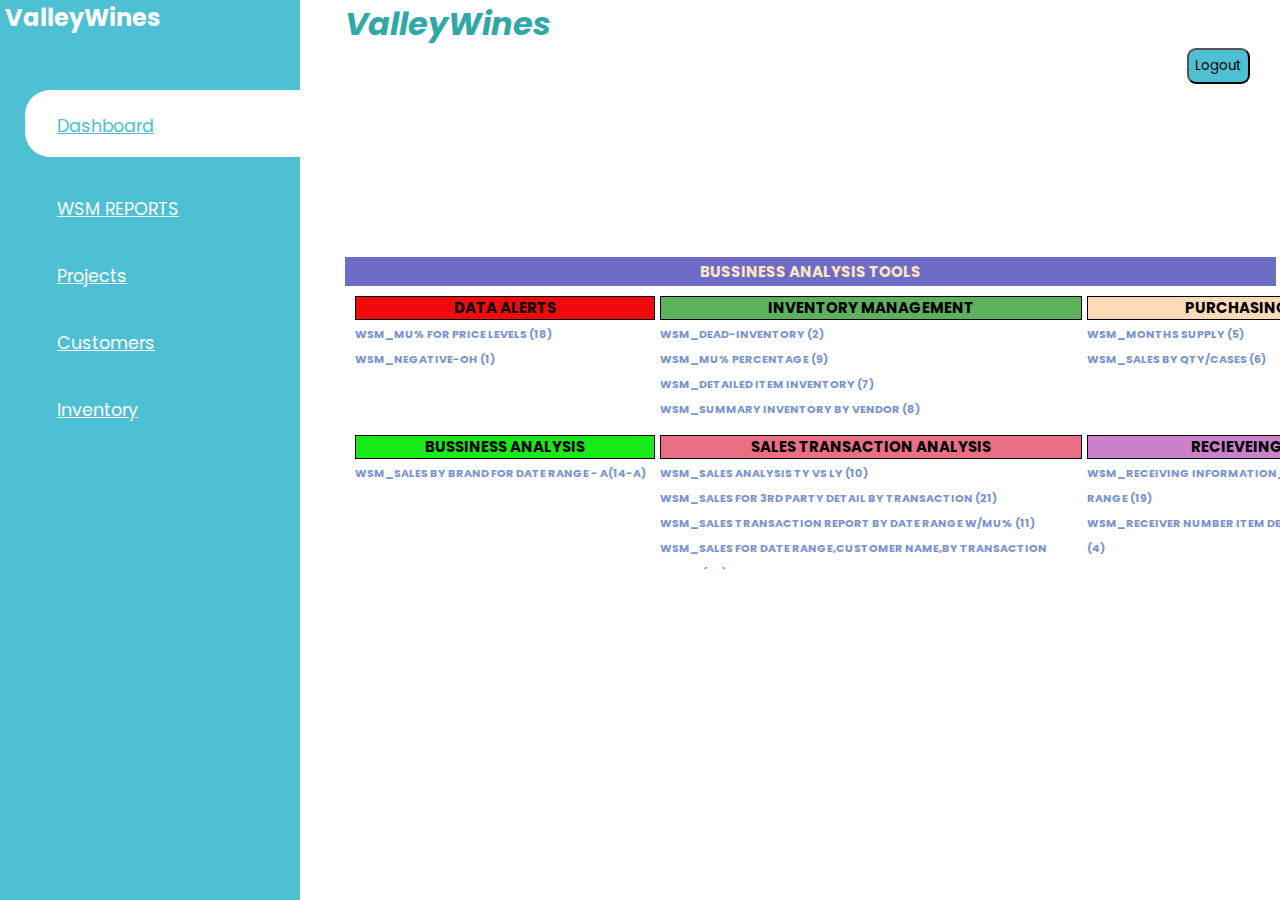
<file: dashboard2.html>
<!DOCTYPE html>
<html lang="en">
  <head>
    <!-- Google tag (gtag.js) -->
<script async src="https://www.googletagmanager.com/gtag/js?id=G-B492SRCBS4"></script>
<script>
  window.dataLayer = window.dataLayer || [];
  function gtag(){dataLayer.push(arguments);}
  gtag('js', new Date());

  gtag('config', 'G-B492SRCBS4');
</script>
    <meta charset="UTF-8" />
    <meta http-equiv="X-UA-Compatible" content="IE=edge" />
    <meta name="viewport" content="width=device-width, initial-scale=1.0" />
    <title>Document</title>
    <link rel="stylesheet" href="style.css" />
    <link
      rel="stylesheet"
      href="https://maxst.icons8.com/vue-static/landings/line-awesome/line-awesome/1.3.0/css/line-awesome.min.css"
    />
  </head>
  <body>
    <div class="sidebar">
        <div class="sidebar-brand">
          <div class="logoName">
            <!-- <a href="dashboard2.html"><img src="vsw&l.jpg" alt=""></a> -->
            <a href="dashboard2.html" style="text-decoration: none; color: white"><h2>ValleyWines<h2></h2></a>
            
          </div> 
        </div>
        <div class="sidebar-menu">
            <ul>
                <li>
                    <a href="" class="active"><span class="las la-igloo"></span>
                    <span>Dashboard</span></a>
                </li>
                <li>
                    <a href="https://drive.google.com/drive/u/1/folders/1rhFRcWP2cGuoWtWp0e1vFjJ6X6H3HvMa"><span class="las la-clipboard-list"></span>
                    <span>WSM REPORTS</span></a>
                </li>
                <li>
                    <a href=""><span class="las la-clipboard-check"></span>
                    <span>Projects</span></a>
                </li>
                <li>
                    <a href=""><span class="las la-user"></span>
                    <span>Customers</span></a>
                </li>
                <li>
                    <a href=""><span class="las la-receipt"></span>
                    <span>Inventory</span></a>
                </li>
            </ul>
        </div>
    </div>
    <main style="margin-left: 345px;">
      <div class="welcome">
        <ul class="welcome">
          <li><h1>ValleyWines</h1></a></li>
          <button id="myButton" class="float-left submit-button" >Logout</button>

<script type="text/javascript">
    document.getElementById("myButton").onclick = function () {
        location.href = "index.html";
    };
</script>
          <!-- this is the code for preventing for the user to go on the prEvious page -->
          <!-- <script type="text/javascript">
            function preventBack(){
              window.history.forward();
            }
            setTimeout("preventBack()",0);
            window.onload = function () { null };
          </script> -->
          <!-- <li><button class="logOut" style=" margin-left: 650px;">Logout</button></li> -->
        </ul>
      </div>
      <div class="appscript">
        <iframe src="https://docs.google.com/spreadsheets/d/e/2PACX-1vR_i-jCBn-zZpik-3A69kFITH5Q3e6gfgMzEckV4QdgqAz1Weh2Bw927DeLi_D8jJaewElznXNLYHnd/pubhtml?gid=1260823094&amp;single=true&amp;widget=true&amp;headers=false" frameborder="0" width="100%" height="130%"></iframe>       
      

       </div>
        <div class="section2">
            <p><b>Bussiness Analysis Tools</b</p>
          </div>
          <style>
            .link-danger {
            /* background-color: lightblue; */
            width: 300px;
            height: 110px;
            overflow: scroll;
          }
          .link-success {
            /* background-color: lightblue; */
            width: 422px;
            height: 110px;
            overflow: scroll;
          }
          .link-pink {
            /* background-color: lightblue; */
            width: 300px;
            height: 110px;
            overflow: scroll;
          }
          .link-lightGreen {
            /* background-color: lightblue; */
            width: 300px;
            height: 110px;
            overflow: scroll;
          }
          .link-pink2 {
            /* background-color: lightblue; */
            width: 422px;
            height: 110px;
            overflow: scroll;
          }
          .link-purple {
            /* background-color: lightblue; */
            width: 300px;
            height: 110px;
            overflow: scroll;
          }
          ::-webkit-scrollbar-track{
            box-shadow: inset 0 0 5px grey; 
  border-radius: 10px;
          }
          </style>
          
<div class="grid-container">
      <div class="grid_item">
        <div class="top">
          <h5 style="background-color: rgb(242, 10, 10);">Data alerts</h5>
        </div>
        <!-- <br> -->
        <div class="link-danger"><a
          href="https://docs.google.com/spreadsheets/d/14tba7UGqtqiaZuLowSFQ6DJw5gVR89ANs_zW8V3szeI/edit?usp=sharing"
        >WSM_MU%  for Price Levels (18)</a><br>
        <a href="https://docs.google.com/spreadsheets/d/1_WQVFFI-M_aEDhPinW9pkE84abM3puvZGmlC9ymIQaw/edit?usp=sharing">WSM_Negative-OH (1)</a>
      <br><br>
      </div>

        </div>
        
      <div class="grid_item">
        <div class="top">
          <h5 style="background-color: rgb(92, 177, 92);">Inventory Management</h5>
        </div>
        <div class="link-success">
          <a href="https://docs.google.com/spreadsheets/d/1D7NGhalT13Ec0Xfk1QOv-DC_jHOSnRu_u-aNmc1-_Fw/edit?usp=sharing">WSM_Dead-Inventory (2)</a><br>
          <a href="https://docs.google.com/spreadsheets/d/1431mBUyL3soRza_SOg8xGw0X8_lo0LoMYwWQ1_9Tt_w/edit?usp=sharing">WSM_MU%  Percentage (9)</a><br>
          <a href="https://docs.google.com/spreadsheets/d/11sUe3ppUddExjcnyvYukkixxdq3z0Lzv1NHS0VgWEqY/edit?usp=sharing">WSM_Detailed Item Inventory (7)</a><br>
          <a href="https://docs.google.com/spreadsheets/d/15aFLLvZpF9rVho1yBBuotYqwzs_o9iohR0nq0AdkiC8/edit?usp=sharing">WSM_Summary Inventory by Vendor (8)</a><br>
        <p></p>
        </div>

        </div>
        
      <div class="grid_item">
        <div class="top">
          <h5 style="background-color: peachpuff;">Purchasing</h5></div>
          <div class="link-pink">
            <a href="https://docs.google.com/spreadsheets/d/10NnWpLxbX6dfKpTpA_G8MIsBOVZeUAxfbBnOIRsRlfQ/edit?usp=sharing">WSM_Months Supply (5)</a> <br>       
            <a href="https://docs.google.com/spreadsheets/d/1P4hV9PbVjfaXvRYMqFQp0jcbBbGFrDtc1cWQtsY-5Mc/edit?usp=sharing">WSM_Sales by Qty/Cases (6)</a>
          </div>
        </div>
      <div class="grid_item">
        <div class="top">
          <h5 style="background-color: rgb(24, 233, 24);">Bussiness Analysis</h5>
        </div>
        <div class="link-lightGreen">
          <!-- <a href="https://docs.google.com/spreadsheets/d/1fMugx0wO5wtiK-YJcrTkFgk--uXfd5WraP4hVVBEpXQ/edit?usp=sharing">VS_Sales by Brand for Date Range (14)</a><br> -->
          <a href="https://docs.google.com/spreadsheets/d/1cZSU2is-cllSk6Aq6IDcRejOoWwz7SAIUmPd3eZKdk4/edit?usp=sharing">WSM_Sales by Brand for Date Range - A(14-A)</a>
        </div>
          
      </div>
      <div class="grid_item">
        <div class="top">
          <h5 style="background-color: rgb(234, 111, 132);">Sales transaction Analysis</h5>
        </div>
        <div class="link-pink2">
          <a href="https://docs.google.com/spreadsheets/d/1zAOojhztSDJuncYtj1vS4gdioVrJnJeLHb5_bReLDBA/edit?usp=sharing">WSM_Sales Analysis TY Vs LY (10)</a><br>
          <a href="https://docs.google.com/spreadsheets/d/14OWQktFRacAaRrZB_vuGoQ1X7lpcPta7cs3iKaCmZX4/edit?usp=sharing">WSM_Sales for 3rd Party Detail by Transaction (21)</a><br>
          <a href="https://docs.google.com/spreadsheets/d/1pO_KRdxojVWTCnhlX1Yde_jl7TktNgbC6BqtMlW2eAs/edit?usp=sharing">WSM_Sales Transaction Report by Date Range w/MU% (11) </a><br>
          <a href="https://docs.google.com/spreadsheets/d/1b-mvXKqt76DyEiAnqajDLKiNkKQgq9t8hGT74bmXtgo/edit?usp=sharing">WSM_Sales for Date Range,Customer Name,by Transaction Detail (20)</a><br>
          <a href="https://docs.google.com/spreadsheets/d/1oUzlIryP44pOczs3mm4RuJIAZ_RY07UZ73IhOzYmV34/edit?usp=sharing">WSM_Negative Qty transactions (Returns) by Date Range (13)</a><br>
       
          <a href="https://docs.google.com/spreadsheets/d/1cxBytSYnj5CwUhPwgLFH88PHCMj5KNeOTaQd-_t0UsY/edit?usp=sharing">WSM_Transactions Date Range (12)</a><br>
        
          <a href="https://docs.google.com/spreadsheets/d/14SU2Amy5CQ_QcXtZiSDZY_braw-uG7qfHEh4eF_N858/edit?usp=sharing" >WSM_Sales by Customer Groups for Date range - % to Total (24)</a>
        </div>
      </div>
      <div class="grid_item">
        <div class="top">
          <h5 style="background-color: rgb(203, 128, 203);">Recieveing</h5>
        </div>
          <div class="link-purple">
            <a href="https://docs.google.com/spreadsheets/d/10fdDvrCScncM1c9q8zEt01rKcXOb-67-Njayruk1C8o/edit?usp=sharing">WSM_Receiving Information_Detail by date range (19)</a><br>
            <a href="https://docs.google.com/spreadsheets/d/14cdmypiUXHhpHu8eEkCmPnZM6NrPG-oio-7KUIopbVQ/edit?usp=sharing" >WSM_Receiver Number item details and MU% (4)</a><br>
            <a href="https://docs.google.com/spreadsheets/d/15S7jb-ITbobKfo4HGd99s5TM7jbd8Q_Whq-KJaHtKtQ/edit?usp=sharing" >WSM_Recieving_Information_Summary (3)</a>
          </div>
        
      </div>
    </div>
     
      
        </div>
    </div>
    </div>
    </main>
    

  </body>
</html>
</file>
<file: style.css>
@import url("https://fonts.googleapis.com/css2?family=Edu+VIC+WA+NT+Beginner:wght@400;500&family=Poppins:ital,wght@0,100;0,300;0,400;0,500;1,300;1,400&display=swap");

* {
  padding: auto;
  margin: auto;
}
@viewport {
  width: 100vw; /*Sets the width of the actual viewport to the device width*/
}

body {
  margin: 0;
  padding: 0;
  font-family: sans-serif;
  /* background-image: url(https://media.istockphoto.com/photos/blue-wall-texture-picture-id175400834?k=20&m=175400834&s=612x612&w=0&h=jYHEi1_sjnYnuI8ne6_KOm3iQ9NllGd3zKq6MZ5RJMQ=); */
  /* background-repeat: no-repeat; */
  background-size: 100%;
}
.box {
  width: 400px;
  padding: 30px;
  position: absolute;
  top: 50%;
  left: 50%;
  transform: translate(-50%, -50%);
  text-align: center;
  border-radius: 10px;
  border: 5px solid white;
}
.box h1 {
  color: white;
  text-transform: uppercase;
  font-weight: 700;
}
.box input[type="text"],
.box input[type="password"] {
  border: 0;
  background: none;
  display: block;
  margin: 20px auto;
  text-align: center;
  border: 0.1px solid white;
  padding: 14px 10px;
  width: 220px;
  outline: none;
  border-radius: 24px;
  transition: 0.25px;
}

.box input[type="text"]:focus,
.box input[type="password"]:focus {
  width: 270px;
  border-color: rgb(56, 123, 151);
}
.box input[type="submit"] {
  border: 0;
  background: none;
  display: block;
  margin: 20px auto;
  text-align: center;
  border: 0.1px solid white;
  padding: 14px 35px;
  outline: none;
  color: white;
  border-radius: 24px;
  transition: 0.25px;
  cursor: pointer;
}
.box input[type="submit"]:hover {
  background: rgb(33, 127, 194);
}
.section1 {
  color: rgb(79, 43, 113);
  font-family: s;
  text-align: center;
}
.grid-container {
  display: grid;
  grid-template-columns: auto auto auto;
  padding: 10px;
  grid-gap: 5px;
  height: 100px;
  max-width: 280px;
}
.grid-item {
  border: 1px solid rgba(0, 0, 0, 0.8);
  padding: 20px;
  font-size: 30px;
  text-align: center;
  height: 500px;
  max-width: 280px;
}
.top {
  border: 1px solid black;
  font-size: 18px;
  text-transform: uppercase;
  justify-content: center;
  text-align: center;
}
.section2 {
  margin-top: 1rem;
  width: 99.60%;
  background-color: rgba(71, 71, 183, 0.792);
  padding: 3px;
  text-align: center;
  font-size: 15px;
  text-transform: uppercase;
  color: bisque;
}
.link-danger a{
  text-decoration: none;
  text-transform: uppercase;
  font-size: 10px;
  height: 100px;
}
.link-success a{
  color:  rgb(92, 177, 92);
  text-decoration: none;
  text-transform: uppercase;
  font-size: 10px;
}
.link-pink a{
  color:  peachpuff;
  text-decoration: none;
  text-transform: uppercase;
  font-size: 10px;
}
.link-lightGreen a{
  color:rgb(24, 233, 24);
  text-decoration: none;
  text-transform: uppercase;
  font-size: 10px;
}
.link-pink2 a{
  color:  rgb(234, 111, 132);
  text-decoration: none;
  text-transform: uppercase;
  font-size: 10px;
  height: 10px;
  overflow: scroll;
}
.link-purple a{
  color:  rgb(203, 128, 203);
  text-decoration: none;
  text-transform: uppercase;
  font-size: 10px;
}
.grid-container a{
  color: #7893d2;
  /* color:  rgb(203, 128, 203); */
  justify-content: center;
  text-align: center;
  align-items: center;
  font-size: 11px;
  /* height: 50px; */

}
a:hover {
  color: rgb(120, 26, 120);
}

.grid-item{
  justify-content: center;
  text-align: center;
  align-items: center;
  /* height: 500px */
}
.logoName {
  display: inline-block;
  justify-content: center;
}
.logoName img{
  width: 110px;
  height: 40px;
}
.welcome{
  font-style: italic;
  font-weight: bold;
  font: optional;
  font-family: cursive;
  font-feature-settings: "blwf" ;
  font-synthes;
  color: rgb(49, 168, 168);
}
.welcome button{
  margin-left: 90%;
  background-color: #4dc0d4;
  padding: 6px;
  border-radius: 9px;
  cursor: pointer;
}
/*DASHBOARD STYLING STARTS/////////////////////////////////*/
*{
  padding: 0;
  margin: 0;
  box-sizing: border-box;
  list-style-type: none;
  font-family: 'Poppins' , sans-serif;
}
.sidebar{
  width: 300px;
  position: fixed;
  left: 0;
  top: 0;
  height: 1000%;
  background-color: #4dc0d4;
}
.sidebar-brand{
  height: 90px;
  padding-left: 1rem 0rem 1rem 2rem;
  color: #fff;
  margin-left: 5px;

}
.sidebar-brand span{
  display: inline-block;
  padding-right: 1rem;
  margin-left: 5px;

}
.sidebar-menu li{
  width: 100%;
  margin-bottom: 2rem;
  margin-left: 25px;
  text-decoration: underline;

  }
.sidebar-menu a{
  display: block;
  color: white;
  font-size: 1.1rem;
  padding-left: 1rem;
}
.sidebar-menu a.active{
  background: #fff;
  padding-top: 1rem;
  padding-bottom: 1rem;
  color: #4dc0d4;
  border-radius: 25px 0px 0px 25px;
}
.sidebar-menu a span:first-child{
  font-size: 1.5rem;
  padding-right: 1rem;
}
/* 
.search-wrapper{
  border: 1px solid #f0f0f0;
  border-radius: 30px;
  height: 50px;
} */
/* .search-wrapper span{
  display: inline-block;
  padding: 0rem 1rem;
  font-size:  1.5rem;

} */
.search-wrapper input{
  height: 100%;
  padding: 0.5rem;
  border: 2px solid;
  outline: none;
}
.cards{
  display: grid;
  grid-template-columns: repeat(4, 1fr);
  grid-gap: 2rem;
}
.card-single{
  display: grid;
  justify-content: space-between;
  background: #fff;
}
/*just testing*/
.appscript{
  width: 100%;
  height: 30%;
}
.div.ex1 {
  background-color: lightblue;
  width: 110px;
  height: 110px;
  overflow: scroll;
}
</file>
